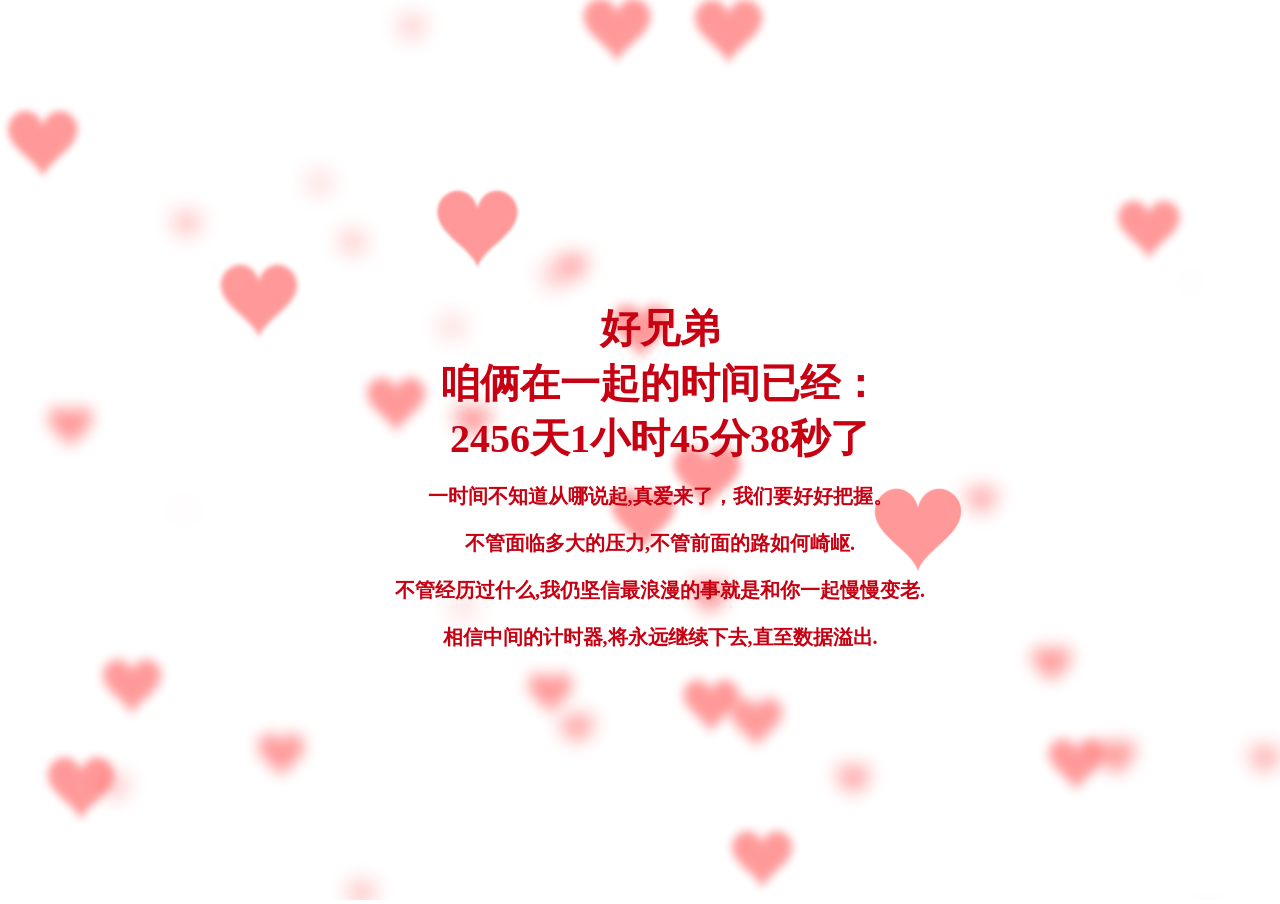
<file: a.html>
<!doctype html>
<html>
<head>
<meta charset="utf-8">
<title>love_xl</title>
<link href="favicon.ico" rel="shortcut icon" />
<style>
body{
  overflow: hidden;
  margin: 0;
}
h1{
  position: fixed;
  top: 50%;
  left: 0;
  width: 100%;
  text-align: center;
  transform:translateY(-50%);
  font-family: 'Love Ya Like A Sister', cursive;
  font-size: 40px;
  color: #c70012;
  padding: 0 20px;
}
h1 span{
    font-size:20px;
}
</style>

</head>
<body>
<h1 id="h1"></h1>
<canvas></canvas> 

<script>
var canvas = document.querySelector("canvas"),
  ctx = canvas.getContext("2d");

var ww,wh;

function onResize(){
  ww = canvas.width = window.innerWidth;
  wh = canvas.height = window.innerHeight;
}

ctx.strokeStyle = "red";
ctx.shadowBlur = 25;
ctx.shadowColor = "hsla(0, 100%, 60%,0.5)";

var precision = 100;
var hearts = [];
var mouseMoved = false;
function onMove(e){
  mouseMoved = true;
  if(e.type === "touchmove"){
    hearts.push(new Heart(e.touches[0].clientX, e.touches[0].clientY));
    hearts.push(new Heart(e.touches[0].clientX, e.touches[0].clientY));
  }
  else{
    hearts.push(new Heart(e.clientX, e.clientY));
    hearts.push(new Heart(e.clientX, e.clientY));
  }
}

var Heart = function(x,y){
  this.x = x || Math.random()*ww;
  this.y = y || Math.random()*wh;
  this.size = Math.random()*2 + 1;
  this.shadowBlur = Math.random() * 10;
  this.speedX = (Math.random()+0.2-0.6) * 8;
  this.speedY = (Math.random()+0.2-0.6) * 8;
  this.speedSize = Math.random()*0.05 + 0.01;
  this.opacity = 1;
  this.vertices = [];
  for (var i = 0; i < precision; i++) {
    var step = (i / precision - 0.5) * (Math.PI * 2);
    var vector = {
      x : (15 * Math.pow(Math.sin(step), 3)),
      y : -(13 * Math.cos(step) - 5 * Math.cos(2 * step) - 2 * Math.cos(3 * step) - Math.cos(4 * step)) 
    }
    this.vertices.push(vector);
  }
}

Heart.prototype.draw = function(){
  this.size -= this.speedSize;
  this.x += this.speedX;
  this.y += this.speedY;
  ctx.save();
  ctx.translate(-1000,this.y);
  ctx.scale(this.size, this.size);
  ctx.beginPath();
  for (var i = 0; i < precision; i++) {
    var vector = this.vertices[i];
    ctx.lineTo(vector.x, vector.y);
  }
  ctx.globalAlpha = this.size;
  ctx.shadowBlur = Math.round((3 - this.size) * 10);
  ctx.shadowColor = "hsla(0, 100%, 60%,0.5)";
  ctx.shadowOffsetX = this.x + 1000;
  ctx.globalCompositeOperation = "screen"
  ctx.closePath();
  ctx.fill()
  ctx.restore();
};


function render(a){
  requestAnimationFrame(render);

  hearts.push(new Heart())
  ctx.clearRect(0,0,ww,wh);
  for (var i = 0; i < hearts.length; i++) {
    hearts[i].draw();
    if(hearts[i].size <= 0){
      hearts.splice(i,1);
      i--;
    }
  }
}


onResize();
window.addEventListener("mousemove", onMove);
window.addEventListener("touchmove", onMove);
window.addEventListener("resize", onResize);
requestAnimationFrame(render);

window.onload=function starttime(){
        time(h1,'2020/3/15');                           // 在一起的时间
        ptimer = setTimeout(starttime,1000);            // 添加计时器
}

    function time(obj,futimg){
        var nowtime = new Date().getTime();             // 现在时间转换为时间戳
        var futruetime =  new Date(futimg).getTime();   // 未来时间转换为时间戳
        var msec = nowtime-futruetime;                  // 毫秒 未来时间-现在时间
        var time = (msec/1000);                         // 毫秒/1000
        var day = parseInt(time/86400);                 // 天  24*60*60*1000 
        var hour = parseInt(time/3600)-24*day;          // 小时 60*60 总小时数-过去的小时数=现在的小时数 
        var minute = parseInt(time%3600/60);            // 分 -(day*24) 以60秒为一整份 取余 剩下秒数 秒数/60 就是分钟数
        var second = parseInt(time%60);                 // 以60秒为一整份 取余 剩下秒数
//              console.log(hour+":"+minute+":"+second)
//              alert(hour)
        obj.innerHTML="好兄弟<br>咱俩在一起的时间已经：<br>"+day+"天"+hour+"小时"+minute+"分"+second+"秒"+"了<br><span>一时间不知道从哪说起,真爱来了，我们要好好把握。<br>不管面临多大的压力,不管前面的路如何崎岖.<br>不管经历过什么,我仍坚信最浪漫的事就是和你一起慢慢变老.<br>相信中间的计时器,将永远继续下去,直至数据溢出.</span>"

        return true;
    }
</script>

</body>
</html>
</file>
